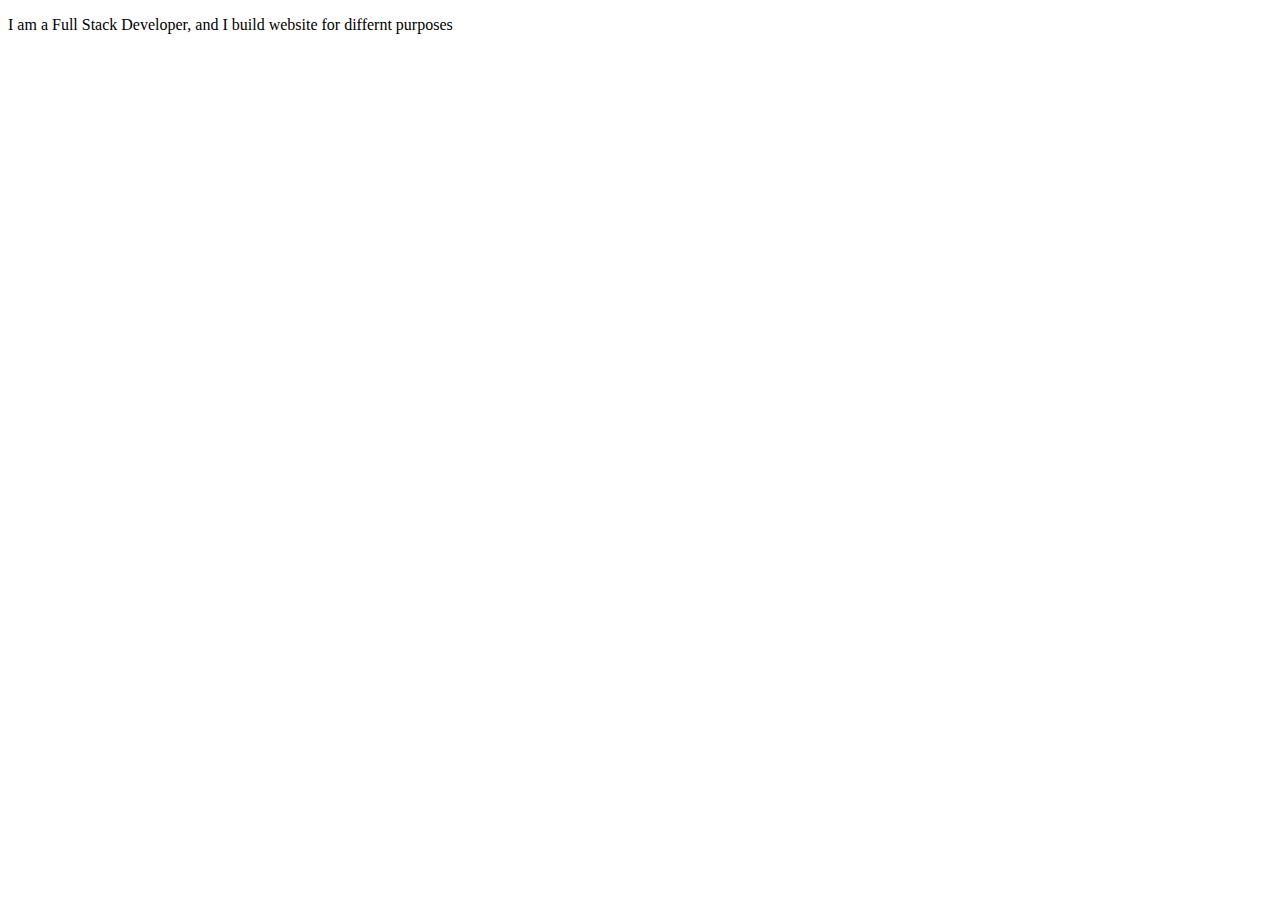
<file: html/about.html>
<!DOCTYPE html>
<html lang="en">
<head>
    <meta charset="UTF-8">
    <meta http-equiv="X-UA-Compatible" content="IE=edge">
    <meta name="viewport" content="width=device-width, initial-scale=1.0">
    <title>About</title>
    <p>I am a Full Stack Developer, and I build website for differnt purposes</p>
</head>
<body>
    
</body>
</html>
</file>
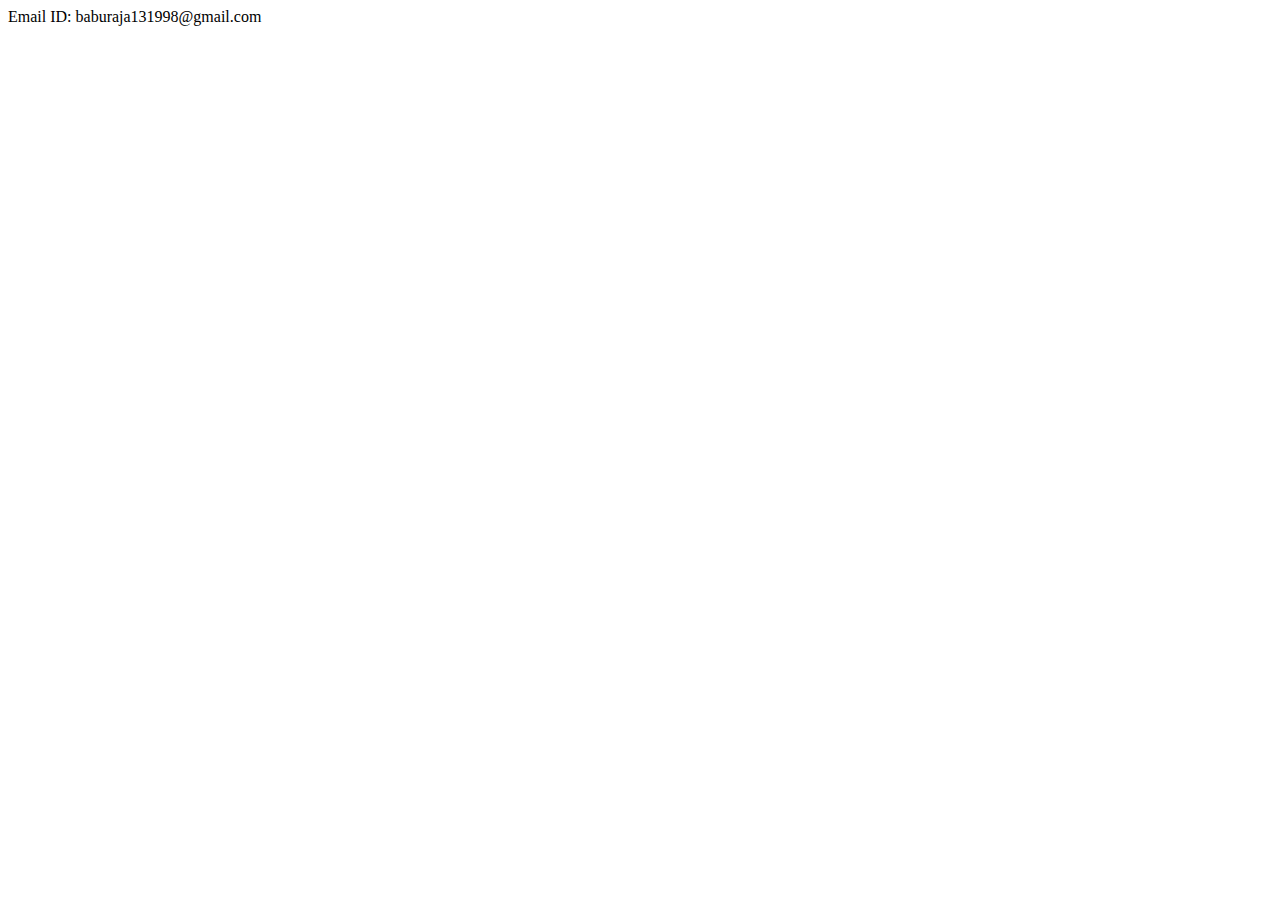
<file: html/contact.html>
<!DOCTYPE html>
<html lang="en">
<head>
    <meta charset="UTF-8">
    <meta http-equiv="X-UA-Compatible" content="IE=edge">
    <meta name="viewport" content="width=device-width, initial-scale=1.0">
    <title>Contact</title>
    Email ID: baburaja131998@gmail.com
</head>
<body>
    
</body>
</html>
</file>
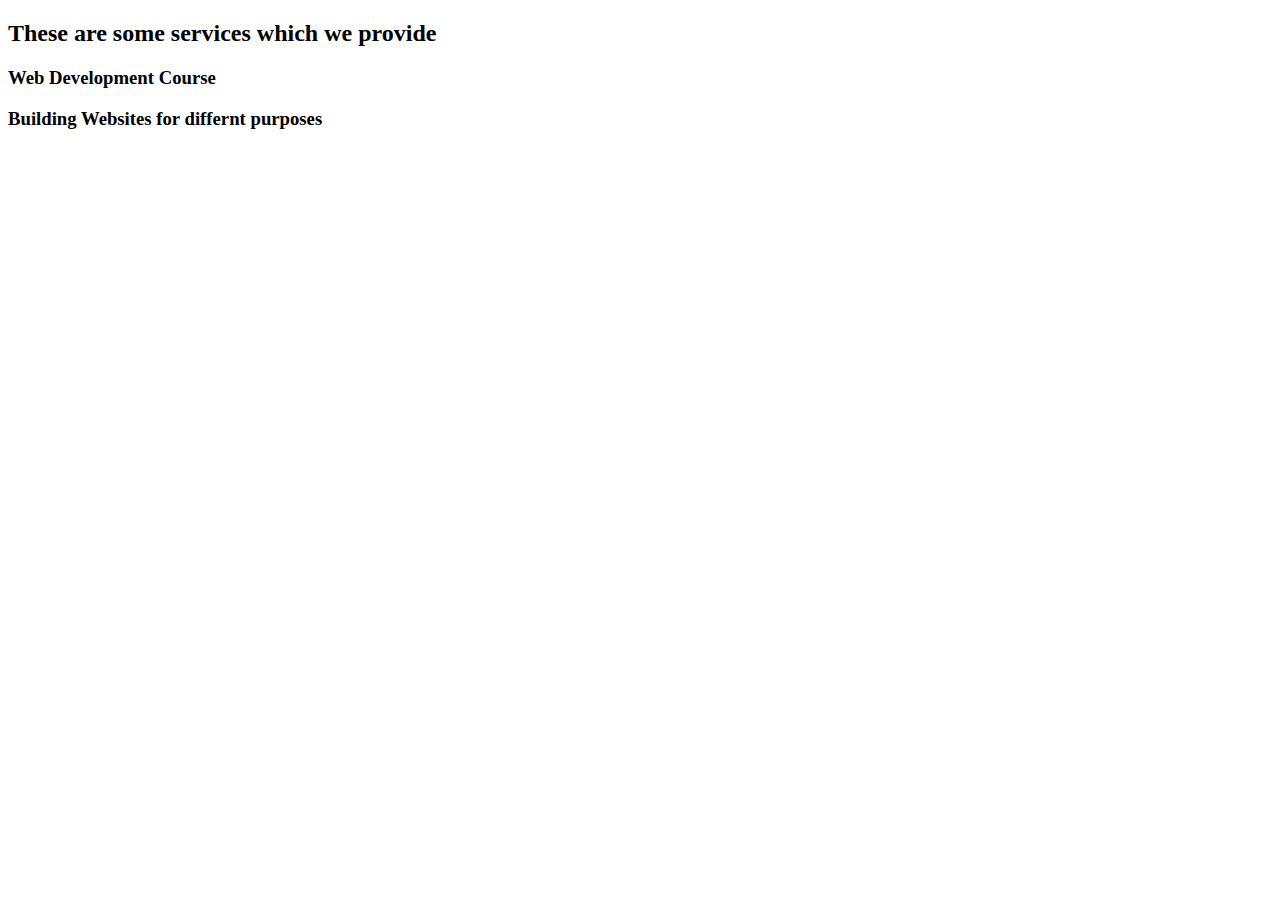
<file: html/service.html>
<!DOCTYPE html>
<html lang="en">
<head>
    <meta charset="UTF-8">
    <meta http-equiv="X-UA-Compatible" content="IE=edge">
    <meta name="viewport" content="width=device-width, initial-scale=1.0">
    <h2>These are some services which we provide</h2>
    <h3>Web Development Course</h3>
    <h3>Building Websites for differnt purposes</h3>
</head>
<body>
    
</body>
</html>
</file>
